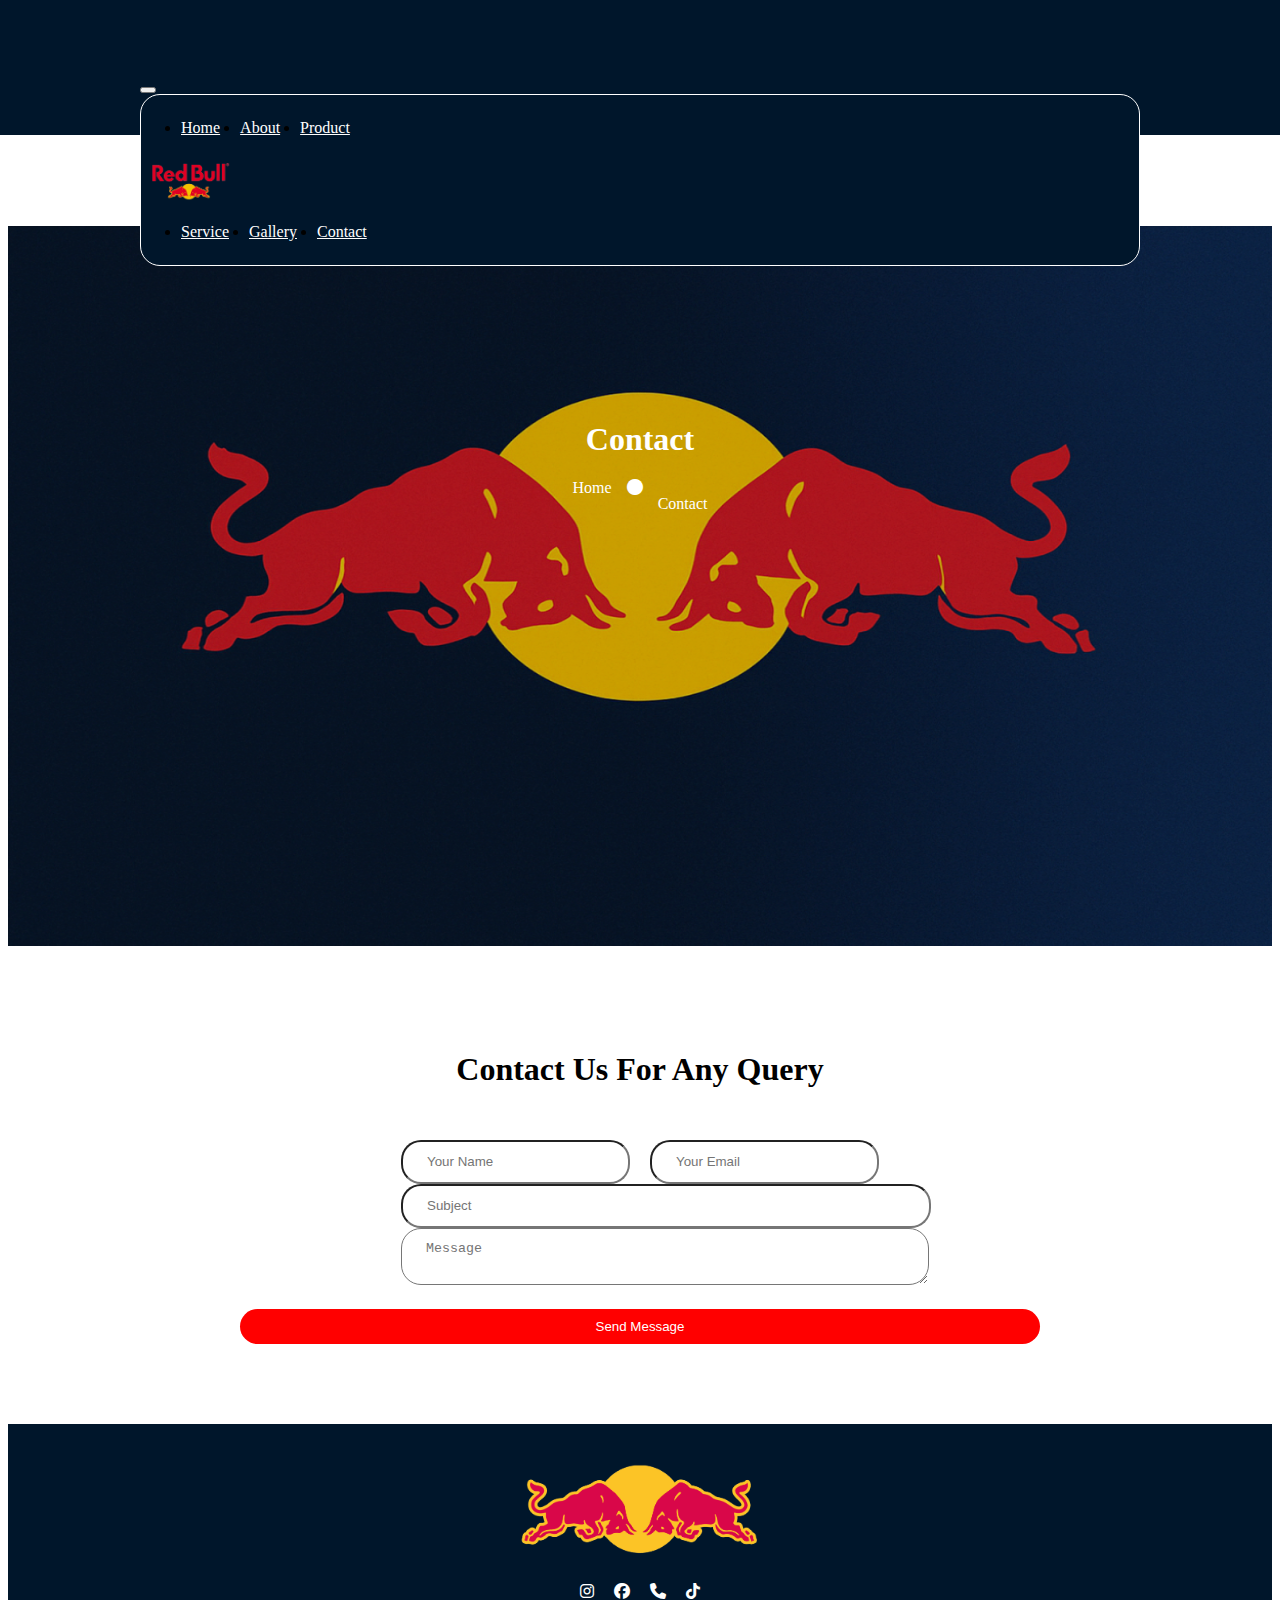
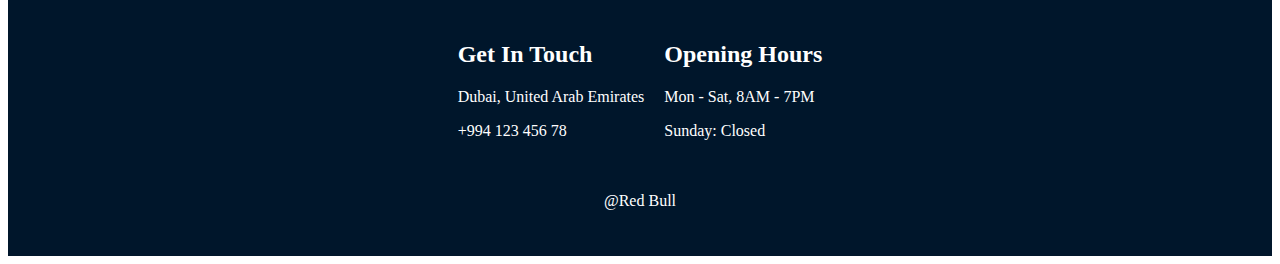
<file: contact.html>
<!DOCTYPE html>
<html lang="en">
  <head>
    <meta charset="UTF-8" />
    <meta name="viewport" content="width=device-width, initial-scale=1.0" />
    <title>Document</title>

    <!-- Favicon -->
    <link
      href="img/red-bull-logo-transparent-background-wallpaper-4.png"
      rel="icon"
    />

    <link
      rel="stylesheet"
      href="https://cdnjs.cloudflare.com/ajax/libs/bootstrap/4.5.3/css/bootstrap.min.css"
      integrity="sha512-oc9+XSs1H243/FRN9Rw62Fn8EtxjEYWHXRvjS43YtueEewbS6ObfXcJNyohjHqVKFPoXXUxwc+q1K7Dee6vv9g=="
      crossorigin="anonymous"
      referrerpolicy="no-referrer"
    />

    <link
      rel="stylesheet"
      href="https://cdnjs.cloudflare.com/ajax/libs/OwlCarousel2/2.3.4/assets/owl.carousel.min.css"
      integrity="sha512-tS3S5qG0BlhnQROyJXvNjeEM4UpMXHrQfTGmbQ1gKmelCxlSEBUaxhRBj/EFTzpbP4RVSrpEikbmdJobCvhE3g=="
      crossorigin="anonymous"
      referrerpolicy="no-referrer"
    />

    <link
      rel="stylesheet"
      href="https://cdnjs.cloudflare.com/ajax/libs/font-awesome/6.7.2/css/all.min.css"
      integrity="sha512-Evv84Mr4kqVGRNSgIGL/F/aIDqQb7xQ2vcrdIwxfjThSH8CSR7PBEakCr51Ck+w+/U6swU2Im1vVX0SVk9ABhg=="
      crossorigin="anonymous"
      referrerpolicy="no-referrer"
    />

    <link rel="stylesheet" href="css/style.css" />
  </head>
  <body>
    <div class="topbar">
      <div class="container">
        <div class="row">
          <div class="col-6">
            <a href="#">FAQs</a>
            <span>|</span>
            <a href="#">Help</a>
            <span>|</span>
            <a href="#">Support</a>
          </div>
          <div class="col-6">
            <a href="#"><i class="fa-brands fa-whatsapp"></i></a>
            <a href="#"><i class="fa-brands fa-tiktok"></i></a>
            <a href="#"><i class="fa-brands fa-instagram"></i></a>
            <a href="#"><i class="fa-brands fa-facebook"></i></a>
            <a href="#"><i class="fa-solid fa-phone"></i></a>
          </div>
        </div>
      </div>
    </div>

    <div class="navbar-box">
      <div class="container">
        <nav class="navbar navbar-expand-lg navbar-light bg-light">
          <a class="navbar-brand mobile-icon" href="#">
            <img
              src="img/red-bull-logo-transparent-background-wallpaper-4.png"
              alt=""
            />
          </a>
          <button
            class="navbar-toggler"
            type="button"
            data-toggle="collapse"
            data-target="#navbarNavDropdown"
            aria-controls="navbarNavDropdown"
            aria-expanded="false"
            aria-label="Toggle navigation"
          >
            <span class="navbar-toggler-icon"></span>
          </button>
          <div class="collapse navbar-collapse" id="navbarNavDropdown">
            <ul class="navbar-nav">
              <li class="nav-item active">
                <a class="nav-link" href="index.html">Home</a>
              </li>
              <li class="nav-item">
                <a class="nav-link" href="./about.html">About</a>
              </li>
              <li class="nav-item">
                <a class="nav-link" href="product.html">Product</a>
              </li>
            </ul>
            <a class="navbar-brand" href="#">
              <img
                src="img/red-bull-logo-transparent-background-wallpaper-4.png"
                alt=""
              />
            </a>

            <ul class="navbar-nav">
              <li class="nav-item active">
                <a class="nav-link" href="#">Service</a>
              </li>
              <li class="nav-item">
                <a class="nav-link" href="gallery.html">Gallery</a>
              </li>
              <li class="nav-item">
                <a class="nav-link" href="contact.html">Contact</a>
              </li>
            </ul>
          </div>
        </nav>
      </div>
    </div>

    <div class="img-box">
      <img src="img/website.webp" alt="" />
      <div class="img-box-content">
        <h1>Contact</h1>

        <div class="content-text">
          <a href="index.html">Home</a>
          <i class="fa-solid fa-circle"></i>
          <p>Contact</p>
        </div>
      </div>
    </div>

    <div class="contact-box">
      <div class="container">
        <div class="contact-text">
          <h1>Contact Us For Any Query</h1>
        </div>
        <div class="contact-someone">
          <form id="contactForm">
          <div class="input-type">
            <input placeholder="Your Name" type="text" />
            <input placeholder="Your Email" type="email" />
          </div>

          <input placeholder="Subject" type="text" />
          <textarea placeholder="Message" name="" id=""></textarea>
        </div>
        <div class="contact-ismet">
          <button class="contact-button">Send Message</button>
        </div>
      </form>
      </div>
    </div>

    <div class="footer">
      <div class="container">
        <div class="footer-logo">
          <img src="img/red_bull_PNG1.png" alt="" />
        </div>

        <div class="extra-img">
          <a href="#"><i class="fa-brands fa-instagram"></i></a>
          <a href="#"><i class="fa-brands fa-facebook"></i></a>
          <a href="#"><i class="fa-solid fa-phone"></i></a>
          <a href="#"><i class="fa-brands fa-tiktok"></i></a>
        </div>

        <div class="text-aziz">
          <div class="get-in-touch">
            <h2>Get In Touch</h2>
            <p>Dubai, United Arab Emirates</p>
            <p>+994 123 456 78</p>
          </div>

          <div class="opening-hours">
            <h2>Opening Hours</h2>
            <p>Mon - Sat, 8AM - 7PM</p>
            <p>Sunday: Closed</p>
          </div>
        </div>

        <div class="link-type">
          <p>@Red Bull</p>
        </div>
      </div>
    </div>

    <script
      src="https://cdnjs.cloudflare.com/ajax/libs/jquery/3.7.1/jquery.min.js"
      integrity="sha512-v2CJ7UaYy4JwqLDIrZUI/4hqeoQieOmAZNXBeQyjo21dadnwR+8ZaIJVT8EE2iyI61OV8e6M8PP2/4hpQINQ/g=="
      crossorigin="anonymous"
      referrerpolicy="no-referrer"
    ></script>

    <script
      src="https://cdnjs.cloudflare.com/ajax/libs/bootstrap/4.5.3/js/bootstrap.min.js"
      integrity="sha512-8qmis31OQi6hIRgvkht0s6mCOittjMa9GMqtK9hes5iEQBQE/Ca6yGE5FsW36vyipGoWQswBj/QBm2JR086Rkw=="
      crossorigin="anonymous"
      referrerpolicy="no-referrer"
    ></script>

    <script
      src="https://cdnjs.cloudflare.com/ajax/libs/OwlCarousel2/2.3.4/owl.carousel.min.js"
      integrity="sha512-bPs7Ae6pVvhOSiIcyUClR7/q2OAsRiovw4vAkX+zJbw3ShAeeqezq50RIIcIURq7Oa20rW2n2q+fyXBNcU9lrw=="
      crossorigin="anonymous"
      referrerpolicy="no-referrer"
    ></script>
    <script src="js/index.js"></script>
  </body>
</html>
</file>
<file: css/style.css>
:root {
  --darkblue: #00162b;
  --blue: #001bff;
  --red: #ff0000;
  --white: #ffffff;
  --black: #000000;
  --yellow: #fff700;
  --green: #2eff00;
}

.topbar {
  background-color: var(--darkblue);
  padding-top: 16px;
  padding-bottom: 16px;
  text-align: center;
}

.topbar a {
  color: var(--white);
  text-decoration: none;
}

.col-6 {
  display: flex;
  gap: 20px;
  justify-content: center;
}

.navbar-brand {
  color: var(--red);
}

.navbar-brand span {
  color: var(--blue);
}

.navbar-box .navbar-collapse {
  justify-content: center;
  background-color: var(--darkblue);
  border-radius: 20px;
  gap: 90px;
  padding-top: 8px;
  padding-bottom: 8px;
  border: 1px solid white;
}

.navbar-box .nav-link {
  color: var(--white);
}

.navbar-nav {
  display: flex;
  gap: 20px;
}

.navbar {
  background-color: transparent !important;
  position: relative;
  z-index: 999;
}

.navbar-brand img {
  width: 100px;
}
.d-block.w-100 {
  filter: brightness(70%);
}

.carousel-caption .d-none .d-md-block {
  text-align: center;
  color: #ffffff;
}

.carousel-caption {
  bottom: 35%;
  color: #ffffff;
}

.carousel-item {
  height: 90vh;
  color: #ffffff;
}

.nav-link {
  color: var(--white) !important;
}

.carousel-caption button {
  background-color: red;
  border-radius: 10px;
  border: none;
  color: var(--white);
  padding-top: 5px;
  padding-bottom: 5px;
  padding-left: 10px;
  padding-right: 10px;
}

.about-container {
  margin-top: 100px;
  margin-bottom: 140px;
}

.topbar::before {
  position: absolute;
  content: "";
  width: 100%;
  height: 15%;
  top: 0;
  left: 0;
  background: var(--darkblue);
}

.price {
  background-color: #ff0000;
  color: #ffffff;
  padding-right: 40px;
  padding-left: 40px;
  border-radius: 15px;
  border: none;
}

.about-header {
  display: flex;
  justify-content: space-between;
  margin-bottom: 65px;
}

.about-cards {
  display: flex;
  gap: 20px;
}

.about-card {
  border-radius: 8px;
  box-shadow: 0 8px 12px 0 rgba(0, 15, 30, 0.039), 0 2px 4px 0 #000f1e05;
  padding: 20px 40px;
  text-align: center;
  height: 100%;
}

.about-card img {
  /* width: 200px;
  padding-left: 30px;
  padding-right: 30px; */
  height: 260px;
}

.red-edition {
  color: #ffffff;
}

.banner {
  margin-top: -38px;
}

@media screen and (min-width: 980px) {
  .mobile-icon {
    display: none;
  }
}

.video-section button {
  background-color: #ff0000;
  color: #ffffff;
  border: none;
  border-radius: 8px;
}

.video-section {
  display: flex;
  width: 100%;
}

.video-order {
  background-color: var(--darkblue);
  color: #ffffff;
  text-align: center;
  width: 50%;
  display: flex;
  flex-direction: column;
  align-items: center;
  justify-content: center;
}

.video-img img {
  width: 100%;
  border: var(--darkblue);
}

.video-img {
  width: 50%;
}

.owl-carousel .owl-item img {
  width: 30%;
}

.owl-nav {
  position: absolute;
  top: -100px;
  right: 0;
}

.span {
  background-color: var(--darkblue);
}

.video-price {
  background-color: #ffffff;
  color: var(--darkblue);
  border-radius: 50%;
  padding-top: 25px;
  padding-bottom: 25px;
  padding-left: 25px;
  padding-right: 25px;
}

.container {
  width: 1000px;
  margin: 0 auto;
}
.h1 {
  font-size: 28px;
  color: #333;
}
.products {
  display: flex;
  justify-content: center;
  gap: 20px;
  flex-wrap: wrap;
  margin-top: 50px;
}
.product-card {
  background: white;
  padding: 20px;
  border-radius: 10px;
  box-shadow: 0 4px 6px rgba(0, 0, 0, 0.1);
  text-align: center;
}
.price-tag {
  background: var(--darkblue);
  color: white;
  font-weight: bold;
  padding: 5px 10px;
  border-radius: 5px;
  display: inline-block;
  position: relative;
  top: -15px;
}
.price-circle {
  background: var(--darkblue);
  width: 80px;
  height: 80px;
  border-radius: 50%;
  display: flex;
  align-items: center;
  justify-content: center;
  margin: 0 auto;
  position: relative;
  top: -10px;
}

.product-title {
  font-weight: bold;
  margin: 10px 0;
}
.order-btn {
  background: #5bc0de;
  color: white;
  padding: 10px 15px;
  border: none;
  border-radius: (43, 42, 42);
  cursor: pointer;
}

.product-card img {
  height: 50px;
}

.footer {
  background-color: var(--darkblue);
  padding-bottom: 30px;
  padding-top: 30px;
}

.footer .container {
  display: flex;
  flex-direction: column;
  justify-content: center;
  align-items: center;
  gap: 20px;
}

.footer .extra-img {
  display: flex;
  gap: 20px;
  justify-content: center;
}

.footer .extra-img a {
  text-decoration: none;
  color: var(--white);
}

.footer img {
  width: 55%;
}

.footer-logo {
  width: 45%;
  display: flex;
  justify-content: center;
}

.get-in-touch {
  color: #ffffff;
  justify-content: center;
}

.opening-hours {
  color: #ffffff;
  justify-content: center;
}

.text-aziz {
  display: flex;
  gap: 20px;
  justify-content: center;
}

.link-type {
  color: #ffffff;
}

.carousel-box {
  margin-top: 100px;
  margin-bottom: 140px;
}

.owl-stage {
  padding-top: 40px;
  padding-bottom: 20px;
}

.owl-nav {
  font-size: 50px;
}

.owl-nav .owl-next {
  font-size: 50px;
}

.img-box img {
  height: 80vh;
  width: 100%;
  filter: brightness(0.8);
}

.img-box {
  margin-top: -40px;
  color: #ffffff;
}

.content-text {
  display: flex;
  justify-content: center;
  gap: 15px;
}

.img-box-content h1 {
  display: flex;
  justify-content: center;
  gap: 20px;
  flex-wrap: wrap;
  margin-top: 50px;
}

.img-box-content {
  position: absolute;
  top: 50%;
  left: 50%;
  transform: translate(-50%, -50%);
}

.content-text a {
  text-decoration: none;
  color: #ffffff;
}

.contact-text {
  display: flex;
  justify-content: center;
  margin-bottom: 30px;
}

.contact-someone {
  justify-content: center;
  display: flex;
  gap: 20px;
  flex-wrap: wrap;
  width: 100%;
}

.contact-someone input {
  border-radius: 20px;
  width: 100%;
  padding: 12.5px 24px;
}

.contact-someone textarea {
  border-radius: 20px;
  width: 100%;
  padding: 12.5px 24px;
}

.contact-button {
  background-color: #ff0000;
  color: #ffffff;
  border-radius: 20px;
  border: none;
  padding-left: 50px;
  padding-right: 50px;
  padding-top: 10px;
  padding-bottom: 10px;
  justify-content: center;
  display: flex;
  width: 100%;
  margin-top: 20px;
}

.contact-ismet {
  display: flex;
  justify-content: center;
}

.input-type {
  display: flex;
  gap: 20px;
  width: 100%;
}

.contact-box {
  margin-bottom: 80px;
  margin-top: 80px;
}

.contact-box .container {
  max-width: 800px;
}

.gallery img {
  width: 100%;
}

.gallery .col-4:hover i {
  display: block;
}

.gallery .col-4:hover img {
  filter: brightness(0.5);
}

.gallery .row {
  margin-bottom: 20px;
}

.gallery-text {
  margin-bottom: 25px;
}

.gallery-box {
  margin-top: 80px;
  margin-bottom: 80px;
}

.gallery i {
  color: var(--blue) !important;
  display: none;
}

.gallery a {
  text-decoration: none;
}

.portfolio-btn {
  position: absolute;
  top: 50%;
  left: 50%;
  transform: translate(-50%, -50%);
}

::-webkit-scrollbar {
  width: 4px;
}

::-webkit-scrollbar-track {
  background: #525252;
  border-radius: 10px;
}

::-webkit-scrollbar-thumb {
  background: var(--red);
  border-radius: 10px;
}

::-webkit-scrollbar-thumb:hover {
  background: var(--blue);
}

.btn-play {
  position: relative;
  top: calc(50% - 30%);
  left: calc(50% - -30%);
  display: block;
  box-sizing: content-box;
  width: 16px;
  height: 26px;
  border-radius: 100%;
  border: none;
  outline: none !important;
  padding: 18px 20px 20px 28px;
  background: var(--darkblue);
}

.btn-play:before {
  content: "";
  position: absolute;
  z-index: 0;
  left: 50%;
  top: 50%;
  transform: translateX(-50%) translateY(-50%);
  display: block;
  width: 100px;
  height: 100px;
  background: var(--darkblue);
  border-radius: 100%;
  animation: pulse-border 1500ms ease-out infinite;
}

.btn-play:after {
  content: "";
  position: absolute;
  z-index: 1;
  left: 50%;
  top: 50%;
  transform: translateX(-50%) translateY(-50%);
  display: block;
  width: 100px;
  height: 100px;
  background: var(--darkblue);
  border-radius: 100%;
  transition: all 200ms;
}

.btn-play span {
  display: block;
  position: relative;
  z-index: 3;
  width: 0;
  height: 0;
  left: -5px;
  border-left: 25px solid #ff0000;
  border-top: 15px solid transparent;
  border-bottom: 15px solid transparent;
}

#videoModal .modal-dialog {
  position: relative;
  max-width: 800px;
  margin: 60px auto 0 auto;
}

#videoModal .modal-body {
  position: relative;
  padding: 0px;
}

#videoModal .close {
  position: absolute;
  width: 30px;
  height: 30px;
  right: 0px;
  top: -30px;
  z-index: 999;
  font-size: 30px;
  font-weight: normal;
  color: var(--darkblue);
  background: #000000;
  opacity: 0;
}

.modal-open {
  overflow: hidden;
}

.modal-open .modal {
  overflow-x: hidden;
  overflow-y: auto;
}

.modal {
  position: fixed;
  top: 0;
  left: 0;
  z-index: 1050;
  display: none;
  width: 100%;
  height: 100%;
  overflow: hidden;
  outline: 0;
}

.modal-dialog {
  position: relative;
  width: auto;
  margin: 0.5rem;
  pointer-events: none;
}

.modal.fade .modal-dialog {
  transition: transform 0.3s ease-out;
  transform: translate(0, -50px);
}

@media (prefers-reduced-motion: reduce) {
  .modal.fade .modal-dialog {
    transition: none;
  }
}

.modal.show .modal-dialog {
  transform: none;
}

.modal.modal-static .modal-dialog {
  transform: scale(1.02);
}

.modal-dialog-scrollable {
  display: flex;
  max-height: calc(100% - 1rem);
}

.modal-dialog-scrollable .modal-content {
  max-height: calc(100vh - 1rem);
  overflow: hidden;
}

.modal-dialog-scrollable .modal-header,
.modal-dialog-scrollable .modal-footer {
  flex-shrink: 0;
}

.modal-dialog-scrollable .modal-body {
  overflow-y: auto;
}

.modal-dialog-centered {
  display: flex;
  align-items: center;
  min-height: calc(100% - 1rem);
}

.modal-dialog-centered::before {
  display: block;
  height: calc(100vh - 1rem);
  height: min-content;
  content: "";
}

.modal-dialog-centered.modal-dialog-scrollable {
  flex-direction: column;
  justify-content: center;
  height: 100%;
}

.modal-dialog-centered.modal-dialog-scrollable .modal-content {
  max-height: none;
}

.modal-dialog-centered.modal-dialog-scrollable::before {
  content: none;
}

.modal-content {
  position: relative;
  display: flex;
  flex-direction: column;
  width: 100%;
  pointer-events: auto;
  background-color: #fff;
  background-clip: padding-box;
  border: 1px solid rgba(0, 0, 0, 0.2);
  border-radius: 0.3rem;
  outline: 0;
}

.modal-backdrop {
  position: fixed;
  top: 0;
  left: 0;
  z-index: 1040;
  width: 100vw;
  height: 100vh;
  background-color: #000;
}

.modal-backdrop.fade {
  opacity: 0;
}

.modal-backdrop.show {
  opacity: 0.5;
}

.modal-header {
  display: flex;
  align-items: flex-start;
  justify-content: space-between;
  padding: 1rem 1rem;
  border-bottom: 1px solid #dee2e6;
  border-top-left-radius: calc(0.3rem - 1px);
  border-top-right-radius: calc(0.3rem - 1px);
}

.modal-header .close {
  padding: 1rem 1rem;
  margin: -1rem -1rem -1rem auto;
}

.modal-title {
  margin-bottom: 0;
  line-height: 1.5;
}

.modal-body {
  position: relative;
  flex: 1 1 auto;
  padding: 1rem;
}

.modal-footer {
  display: flex;
  flex-wrap: wrap;
  align-items: center;
  justify-content: flex-end;
  padding: 0.75rem;
  border-top: 1px solid #dee2e6;
  border-bottom-right-radius: calc(0.3rem - 1px);
  border-bottom-left-radius: calc(0.3rem - 1px);
}

.modal-footer > * {
  margin: 0.25rem;
}

.modal-scrollbar-measure {
  position: absolute;
  top: -9999px;
  width: 50px;
  height: 50px;
  overflow: scroll;
}

@media (min-width: 576px) {
  .modal-dialog {
    max-width: 500px;
    margin: 1.75rem auto;
  }
  .modal-dialog-scrollable {
    max-height: calc(100% - 3.5rem);
  }
  .modal-dialog-scrollable .modal-content {
    max-height: calc(100vh - 3.5rem);
  }
  .modal-dialog-centered {
    min-height: calc(100% - 3.5rem);
  }
  .modal-dialog-centered::before {
    height: calc(100vh - 3.5rem);
    height: min-content;
  }
  .modal-sm {
    max-width: 300px;
  }

  .gallery-box .gallery {
    padding-top: 30px;
  }
}

@media (min-width: 992px) {
  .modal-lg,
  .modal-xl {
    max-width: 800px;
  }
}

@media (min-width: 1200px) {
  .modal-xl {
    max-width: 1140px;
  }
}

@keyframes pulse-border {
  0% {
    transform: translateX(-50%) translateY(-50%) translateZ(0) scale(1);
    opacity: 1;
  }
  100% {
    transform: translateX(-50%) translateY(-50%) translateZ(0) scale(2);
    opacity: 0;
  }
}

@media (max-width: 768px) {
  .carousel-item {
    height: 30vh;
  }
  .about-cards {
    flex-direction: column;
  }

  .container .about-card {
    width: 100%;
  }

  .video-img {
    width: 100%;
  }

  .video-section {
    flex-direction: column;
  }

  .video-order {
    width: 100%;
  }

  .container {
    width: 100%;
  }

  .input-type {
    padding-top: 20px;
    padding-bottom: 20px;
  }

  .contact-someone textarea {
    margin-top: 20px;
    margin-bottom: 20px;
  }

  .banner {
    margin-top: 0px;
  }

  .topbar {
    display: none;
  }

  .container nav {
    background-color: var(--darkblue);
  }

  .navbar-box {
    background: var(--darkblue);
  }

  .navbar-light .navbar-toggler {
    background-color: var(--white);
  }
}

@media ((min-width: 992px) and (max-width: 1200px)) {
}
</file>
